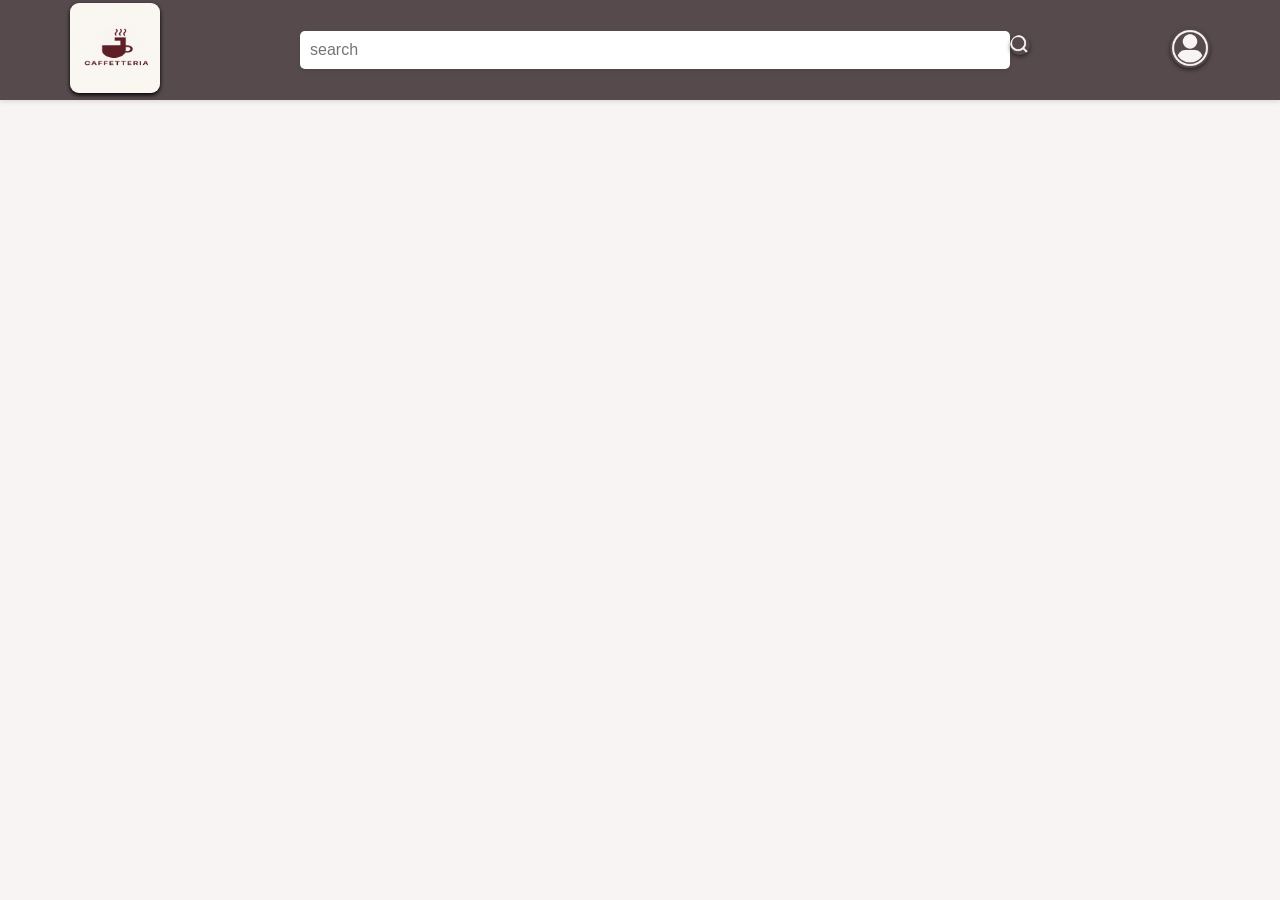
<file: main/cardapio.html>
<!DOCTYPE html>
<html lang="pt-br">
<head>
    <meta charset="UTF-8">
    <meta name="viewport" content="width=device-width, initial-scale=1.0">
    <link rel="stylesheet" href="cardapio.css">
    <title>Cardápio / J</title>
</head>
<body>
    <header class="nav">
        <nav class="navigation">
            <ul>
                <li><a href="./main.html#inicil"><img class="logo_nav_bar" src="../photos/logo.png" alt="Caffetteria J"></a></li>
                <li><input type="text" name="Procurar" id="Procurar" placeholder="search"><button><img class="lupa_pesquisa" src="../photos/search.png" alt="lupa-de-pesquisa"></button></li>
                <li><button><img class="login_profile" src="../photos/avatar.png" alt="Login"></button></li>
            </ul>
        </nav>
    </header>
    <main>
        <h1>Cardápio</h1>
        




    </main>
</body>
</html>
</file>
<file: main/cardapio.css>
body {
    background-color: #F7F4F3;
    margin: 0;
    padding: 0;
}

nav {
    position:fixed;
    top: 0;
    background-color: #564A4D;
    box-shadow: 0 2px 4px rgba(0, 0, 0, 0.1);
    width: 100%;
    margin: 0;
    padding: 0;
    display: flex;
    justify-content: center;
    align-items: center;
    height: 100px;
    z-index: 1000;
}

.logo_nav_bar {
    width: 90px;
    height: auto;
    border-radius: 10%;
    box-shadow: 0 2px 4px rgba(0, 0, 0, 1);
}

nav ul {
    list-style: none;
    display: flex;
    justify-content: space-around;
    padding: 0;
    align-items: center;
    width: 100%;
    margin: 0;
}

nav button {
    background: none;
    border: none;
    box-shadow: none;
    padding: 0;
    cursor: pointer;
}

.login_profile {
    width: 40px;
    height: auto;
    border-radius: 50%;
    box-shadow: 0 2px 4px rgba(0, 0, 0, 0.5);
}

.lupa_pesquisa {
    width: 20px;
    height: auto;
    border-radius: 50%;
    box-shadow: 0 2px 4px rgba(0, 0, 0, 0.5);
}

nav input[type="text"] {
    width: 200px;
    padding: 10px 500px;
    border: none;
    border-radius: 5px;
    box-shadow: 0 2px 4px rgba(0, 0, 0, 0.1);
    font-display: swap;
    font-size: 16px;
    padding-left: 10px;
}
</file>
<file: main/locais.css>
body {
    background-color: #F7F4F3;
    margin: 0;
    padding: 0;
}

nav {
    position:fixed;
    top: 0;
    background-color: #564A4D;
    box-shadow: 0 2px 4px rgba(0, 0, 0, 0.1);
    width: 100%;
    margin: 0;
    padding: 0;
    display: flex;
    justify-content: center;
    align-items: center;
    height: 100px;
    z-index: 1000;
}

.logo_nav_bar {
    width: 90px;
    height: auto;
    border-radius: 10%;
    box-shadow: 0 2px 4px rgba(0, 0, 0, 1);
}

nav ul {
    list-style: none;
    display: flex;
    justify-content: space-around;
    padding: 0;
    align-items: center;
    width: 100%;
    margin: 0;
}

nav button {
    background: none;
    border: none;
    box-shadow: none;
    padding: 0;
    cursor: pointer;
}

.login_profile {
    width: 40px;
    height: auto;
    border-radius: 50%;
    box-shadow: 0 2px 4px rgba(0, 0, 0, 0.5);
}

.lupa_pesquisa {
    width: 20px;
    height: auto;
    border-radius: 50%;
    box-shadow: 0 2px 4px rgba(0, 0, 0, 0.5);
}

nav input[type="text"] {
    width: 200px;
    padding: 10px 500px;
    border: none;
    border-radius: 5px;
    box-shadow: 0 2px 4px rgba(0, 0, 0, 0.1);
    font-display: swap;
    font-size: 16px;
    padding-left: 10px;
}
</file>
